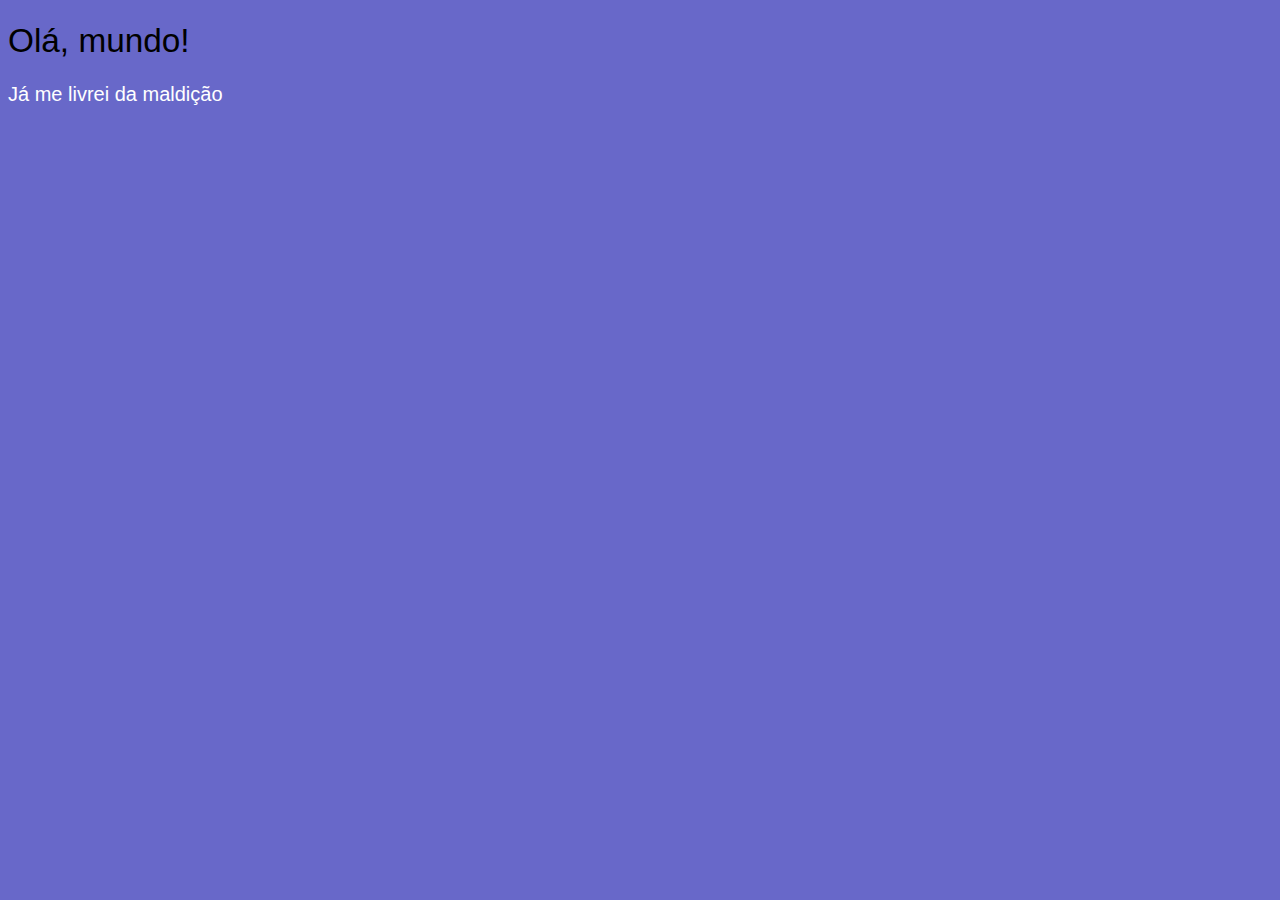
<file: aula 004/index.html>
<!DOCTYPE html>
<html lang="pt-br">
<head>
    <meta charset="UTF-8">
    <meta name="viewport" content="width=device-width, initial-scale=1.0">
    <link rel="stylesheet" href="style.css">
    <title>Script 01</title>
</head>
<body>
   <h1>Olá, mundo!</h1>
   <p>Já me livrei da maldição</p>
   <script>
        window.alert('Minha primeira mensagem')
        window.confirm('Está gostando de JavaScript')
        window.prompt('Qual é seu nome?')
   </script>
</body>
</html>
</file>
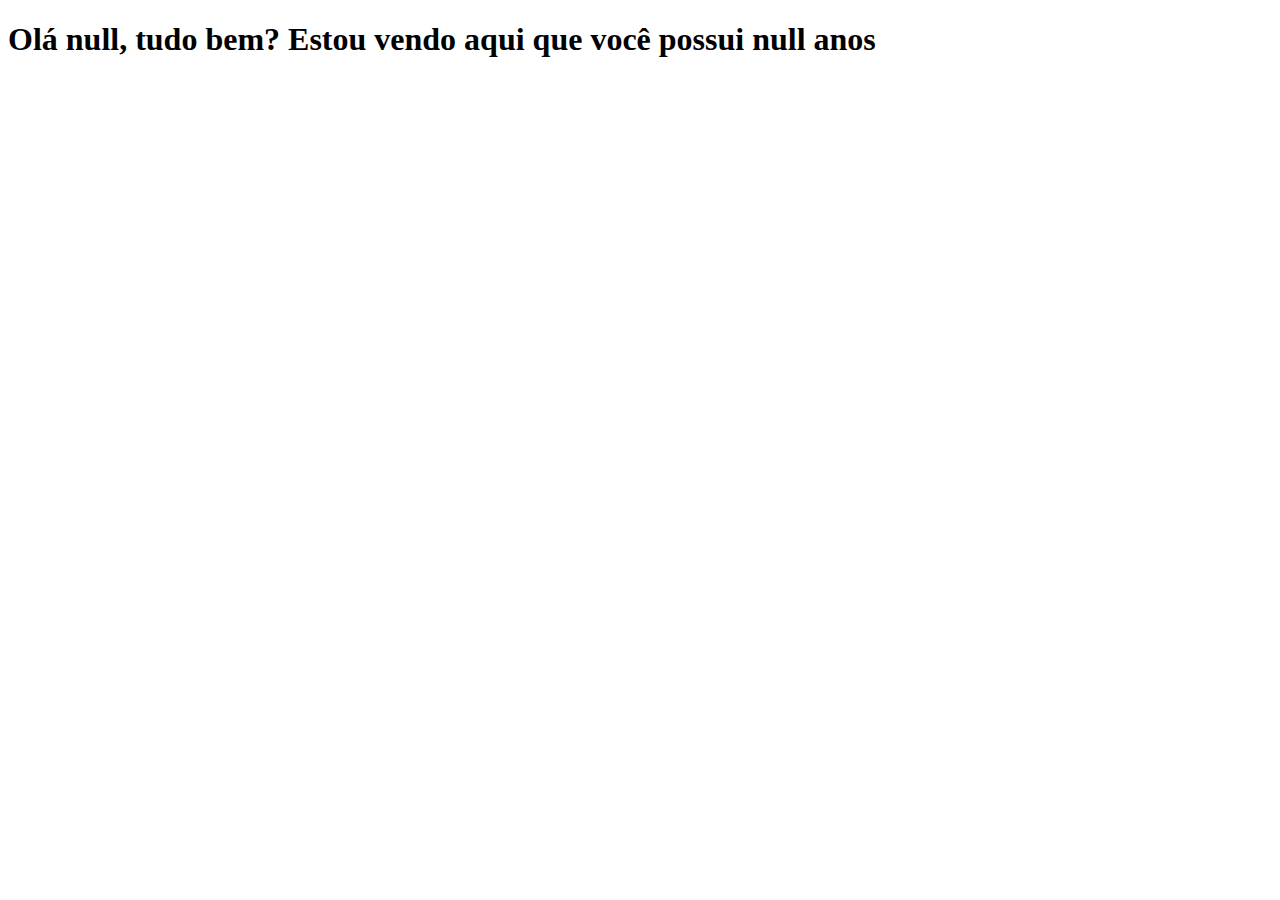
<file: aula 005/index.html>
<!DOCTYPE html>
<html lang="en">
<head>
    <meta charset="UTF-8">
    <meta name="viewport" content="width=device-width, initial-scale=1.0">
    <script src="script.js"></script>
    <title>Concatenação</title>
</head>
<body>
    
</body>
</html>
</file>
<file: aula 004/style.css>
body {
    background-color: rgb(104, 104, 201);
}
h1 {
    color: black;
    font: normal 25pt Arial;
}
p {
    color: white;
    font: normal 15pt Arial;
}
</file>
